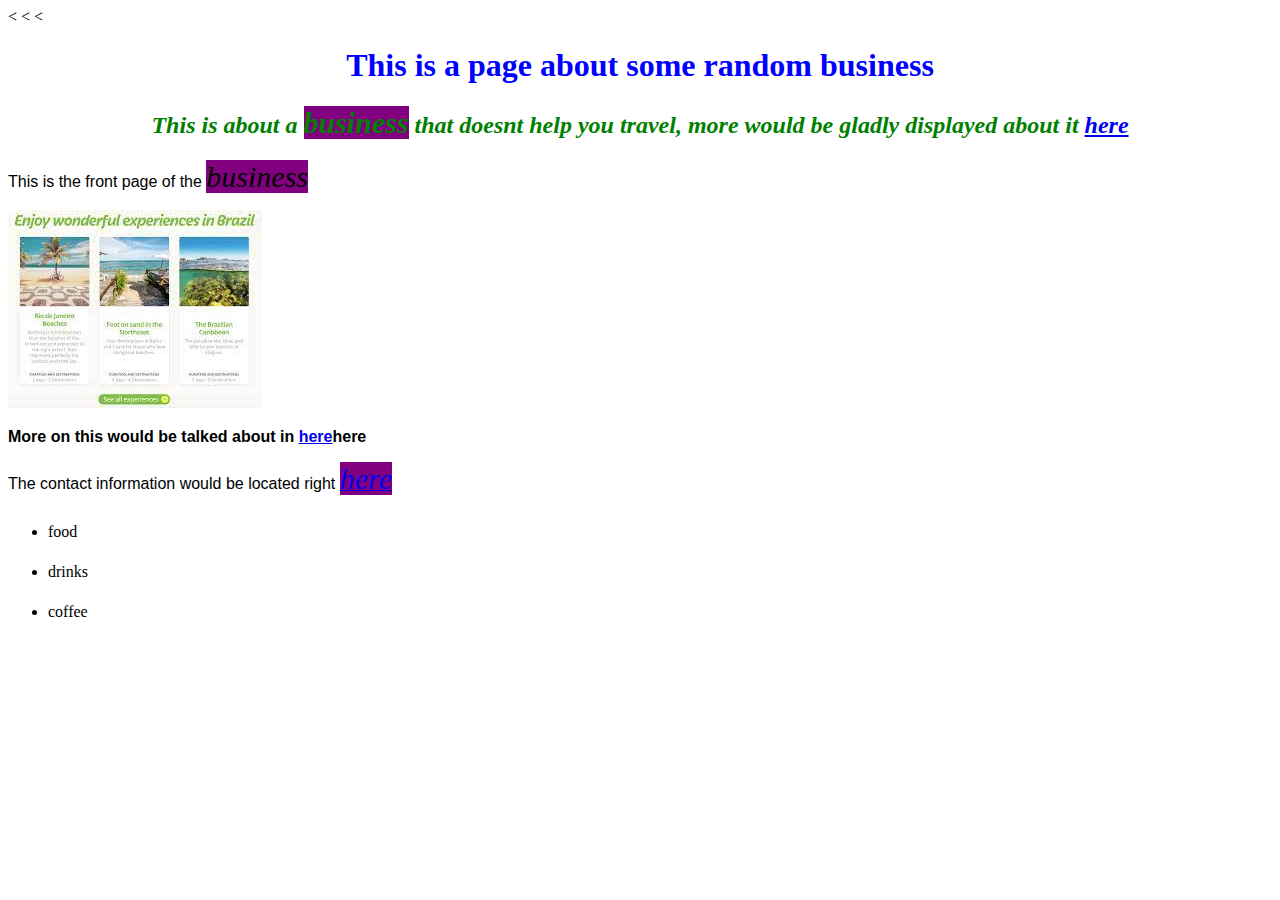
<file: index.html>
<!DOCTYPE html>
<html>
  <<head>
    <<title>This is the start of the front page</title>
    <link href = "css/styles.css" rel="stylesheet" type="text/css"
  </head>
  <<body>
    <h1>This is a page about some random business</h1>
    <h2>This is about a <em>business</em> that doesnt help you travel, more would be gladly displayed about it <a href ="https://www.youtube.com/watch?v=AL_V9HsK5ts">here</a></h2>
    <p>This is the front page of the <em>business</em></p>
    <img src="images/business.jpg" alt="picture of something useless">
    <p><strong>More on this would be talked about in <a href = "about.html">here</a>here</strong></p>
      <p>The contact information would be located right <a href = "contact.html"><em>here</em></a></p>
      <ul>
        <li>food</li>
        <li>drinks</li>
        <li>coffee</li>
      </ul>
  </body>
</html>
</file>
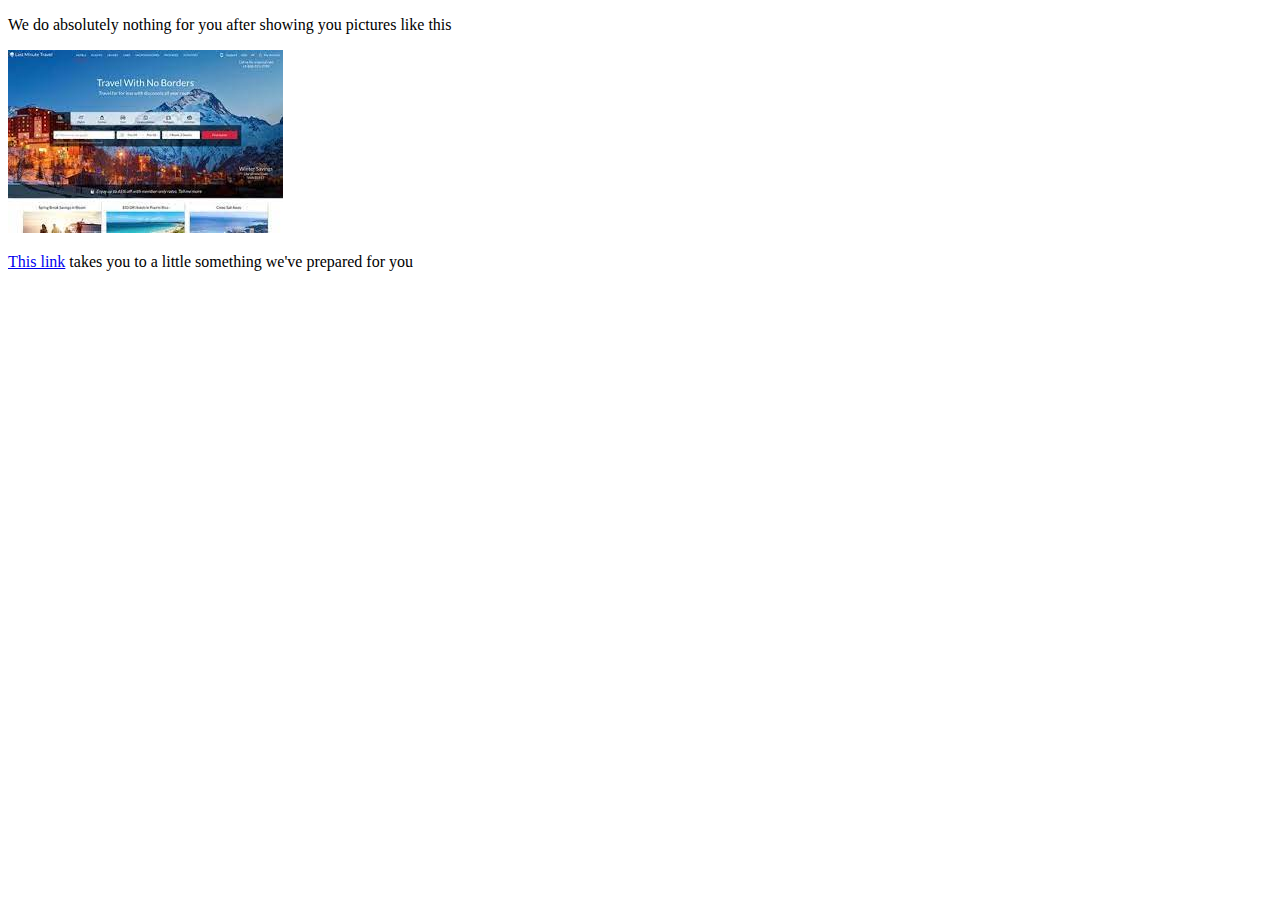
<file: about.html>
<!DOCTYPE html>
<html lang="en" dir="ltr">
  <head>
    <meta charset="utf-8">
    <title>This is a little it about us</title>
  </head>
  <body>
    <p>We do absolutely nothing for you after showing you pictures like this</p>
    <img src="images/business2.jpg" alt="picture of something useless">
    <p><a href = "https://www.youtube.com/watch?v=dQw4w9WgXcQ">This link</a> takes you to a little something we've prepared for you</p>
  </body>
</html>
</file>
<file: css/styles.css>
h1 {
  color:blue;
  text-align: center;
}
h2 {
  color: green;
  font-style: italic;
  text-align: center;
}
p {
  font-family: sans-serif;
}
ul {
  line-height: 40px;
}
em {
  font-size: 30px;
  font-family: fantasy;
  background-color: purple;
}
</file>
